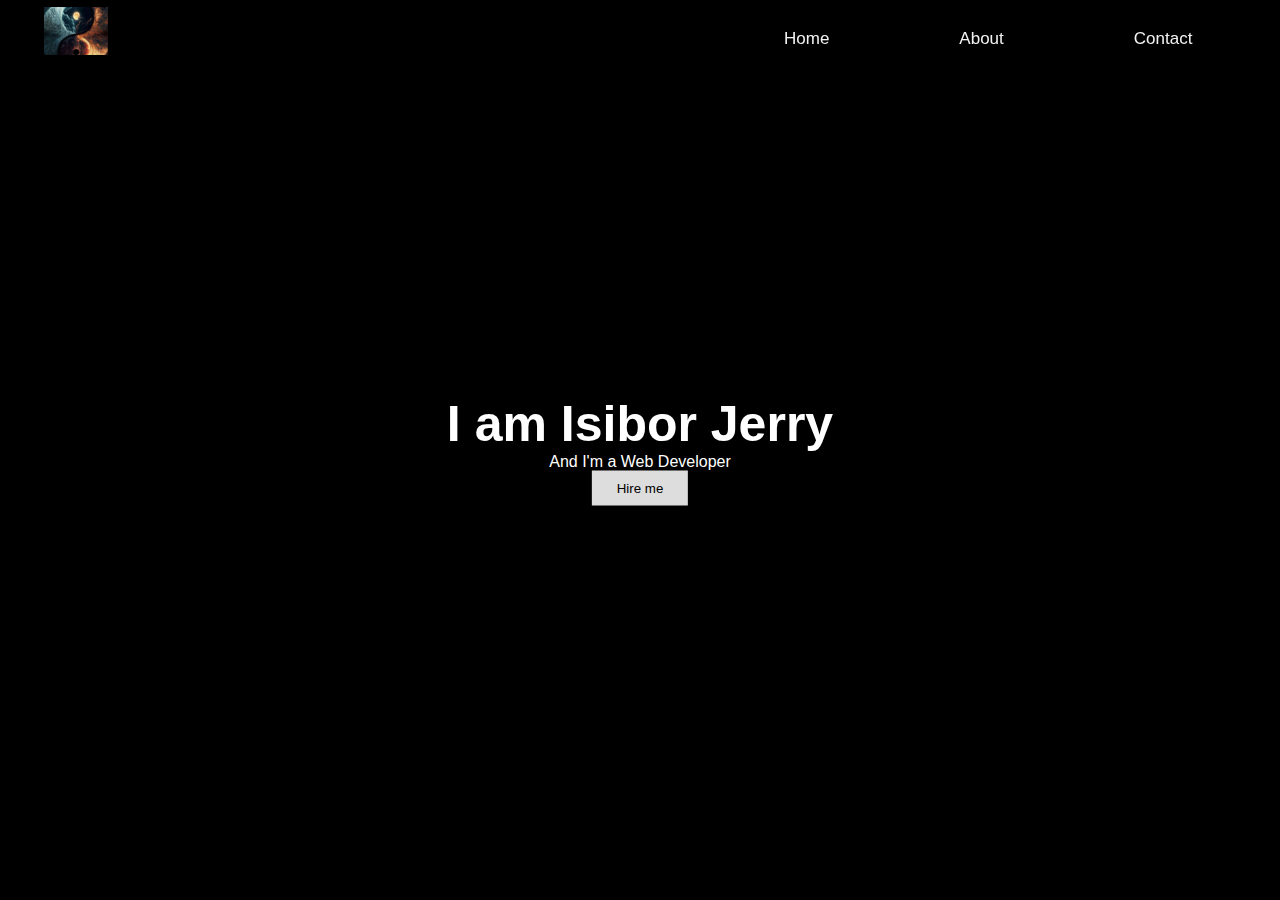
<file: AZ-CS_HTML/AZ-C5-HTML-PROJECT/index.html>
<!DOCTYPE html>

<html lang="en">
  <head>
    <meta charset="utf-8">
    <meta http-equiv="X-UA-Compatible" content="IE=edge">
    <link rel="icon" href="./images/favicon.ico">
    <title>My Portfolio</title>
    <meta name="description" content="">
    <meta name="viewport" content="width=device-width, initial-scale=1">
    <link rel="stylesheet" href="./css/style.css">
    <link rel="stylesheet" href="https://fonts.googleapis.com/css?family=Montserrat">
    <link rel="stylesheet" href="https://cdnjs.cloudflare.com/ajax/libs/font-awesome/4.7.0/css/font-awesome.min.css">
  </head>
  <header>
  
   <nav >
     <!--Web menu -->
   <div class="desktopNavMenu" id="desktopNavMenu">
    <img src="images/logo.jpeg" alt="" id="navImg">
    <a href="#home" class="hover">Home</a>
    <a href="#About" class="hover">About</a>
    <a href="#Contact" class="hover" >Contact</a>
    <!-- <a href="#skills" class="hover" >Projects</a> -->
    <!-- <a href="#clients" class="hover">Clients</a> -->
    <!-- <a href="#" class="hover">Blog</a> -->
  </div>


   <!--Mobile menu -->
   <div id="mobile-menu">
    <div id="menu-bar" onclick="menuOnClick()">
      <div id="bar1" class="bar"></div>
      <div id="bar2" class="bar"></div>
      <div id="bar3" class="bar"></div>
    </div>
    <div class="nav" id="nav">
      <ul>
        <li><a href="#">Home</a></li>
        <li><a href="#">About</a></li>
        <li><a href="#">Contact</a></li>
        <!-- <li><a href="#">Blog</a></li> -->
        <!-- <li><a class="hover" href="#skills">Projects</a></li> -->
        <!-- <li><a href="#clients">Clients</a></li> -->
      </ul>
    </div> 
  </div>
</nav>
<div class="menu-bg" id="menu-bg"></div>
<script>
function menuOnClick() {
 document.getElementById("menu-bar").classList.toggle("change");
 document.getElementById("nav").classList.toggle("change");
 document.getElementById("menu-bg").classList.toggle("change-bg");
}
</script>

</header>

  <body>
    <!-- Hero Image -->
    <div class="background-container">
      <!-- <img src="https://s3-us-west-2.amazonaws.com/s.cdpn.io/1231630/moon2.png" alt=""> -->
      <div class="stars"></div>
      <div class="twinkling"></div>
      <!-- <div class="clouds"></div> -->
    <!-- <h1>Portfolio </h1> -->
  
 <main>
  <div class="hero-text-parent">
    <div class="hero-text">
      <h1 class="hero-text1" >I am Isibor Jerry</h1>
      <p>And I'm a Web Developer</p>
      <button>Hire me</button>
    </div>
  </div>
 </main>
 <section></section>
 <section></section>

    <script src="" async defer></script>
  </body>

  <footer class="footer">
    <!-- <ul class="social-icon">
      <li class="social-icon__item"><a class="social-icon__link" href="#">
          <ion-icon name="logo-facebook"></ion-icon>
        </a></li>
      <li class="social-icon__item"><a class="social-icon__link" href="#">
          <ion-icon name="logo-twitter"></ion-icon>
        </a></li>
      <li class="social-icon__item"><a class="social-icon__link" href="#">
          <ion-icon name="logo-linkedin"></ion-icon>
        </a></li>
      <li class="social-icon__item"><a class="social-icon__link" href="#">
          <ion-icon name="logo-instagram"></ion-icon>
        </a></li>
    </ul>
    <ul class="menu">
      <li class="menu__item"><a class="menu__link" href="#">Home</a></li>
      <li class="menu__item"><a class="menu__link" href="#">About</a></li>
      <li class="menu__item"><a class="menu__link" href="#">Services</a></li>
      <li class="menu__item"><a class="menu__link" href="#">Team</a></li>
      <li class="menu__item"><a class="menu__link" href="#">Contact</a></li>

    </ul> -->
    <p>&copy;2021 Isibor Jerry| All Rights Reserved</p>

  </footer>
</html>
</file>
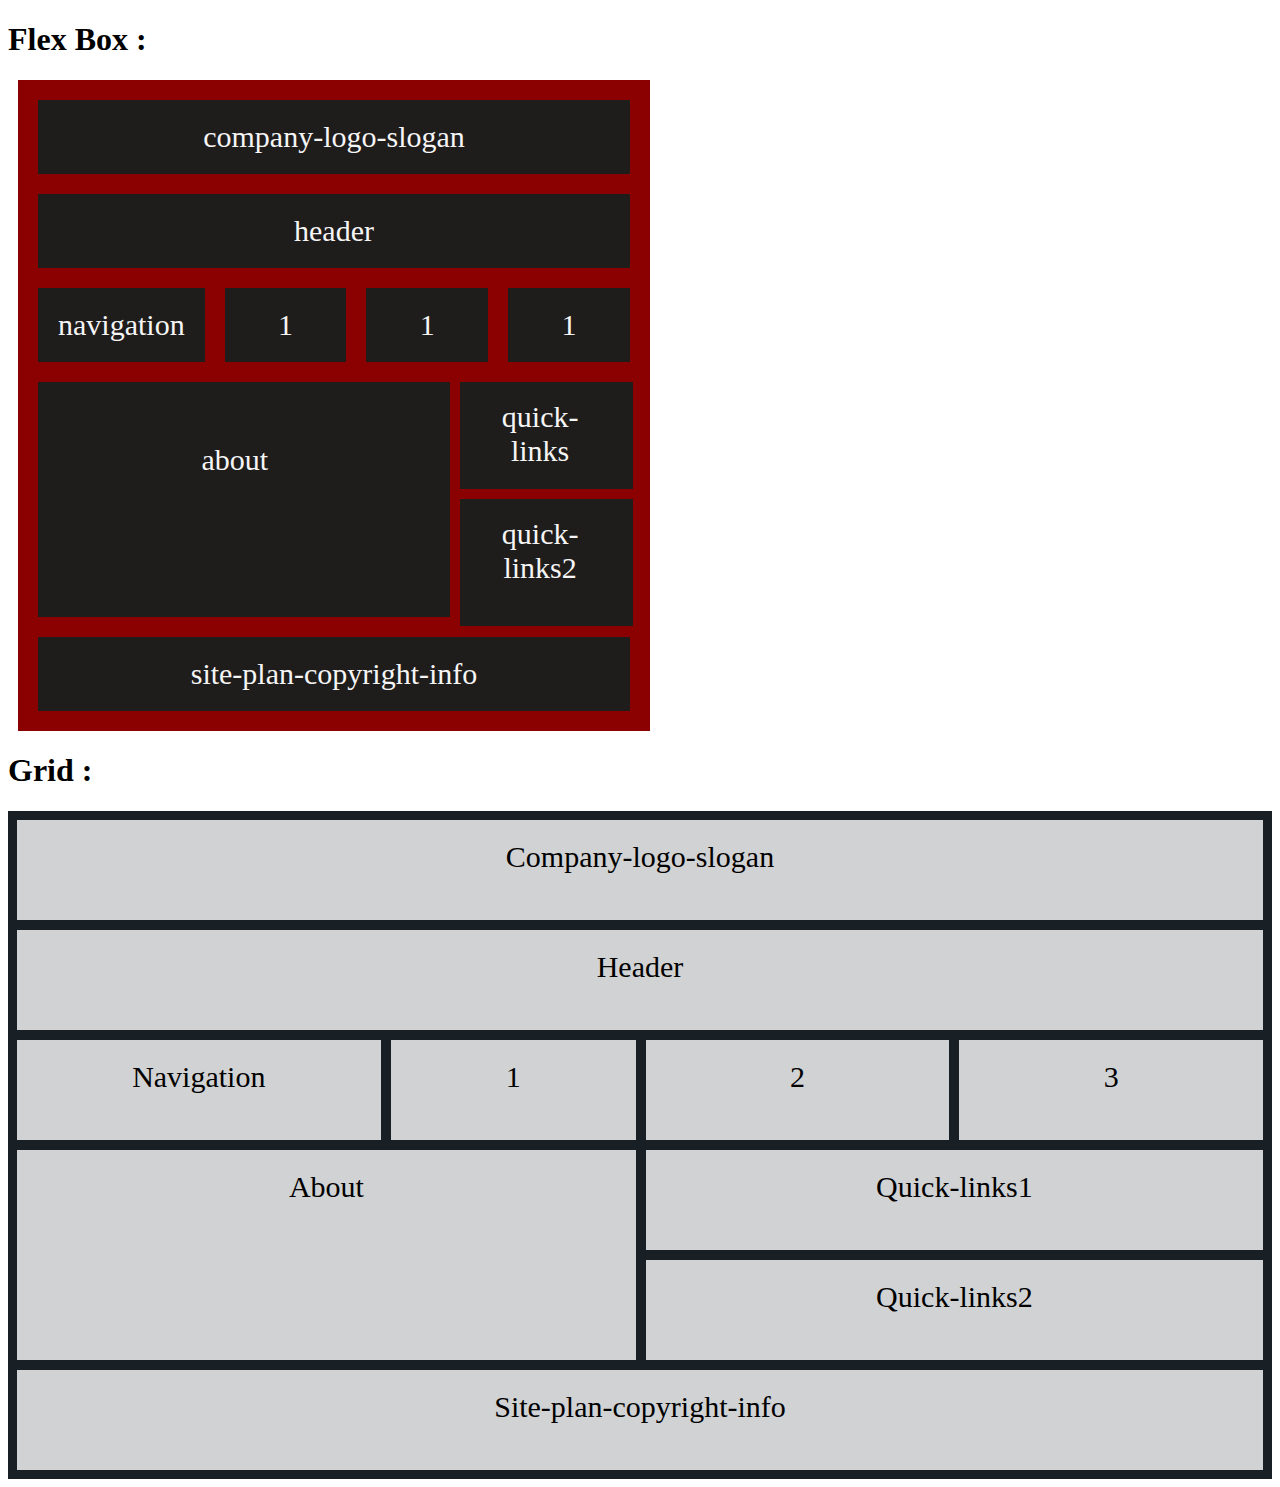
<file: AZ-CS_HTML/layout.html>
<!DOCTYPE html>
<html lang="en">
    <head>
        <meta charset="utf-8">
        <meta http-equiv="X-UA-Compatible" content="IE=edge">
        <title>Layout</title>
        <link rel="icon" href="./favicon.ico">
        <meta name="description" content="">
        <meta name="viewport" content="width=device-width, initial-scale=1">
        <link rel="stylesheet" href="./layout.css">
   
    </head>
    <body>
       <main> 

        <h1 id="title">Flex Box :</h1>
        
           <div class="flex">
            <div class="company-logo-slogan">company-logo-slogan</div>
           <div class="header">header</div>
          <div class="navigation">
            <div class="col">navigation</div>
            <div class="col1">1</div>
            <div class="col2">1</div>
            <div class="col3">1</div>
          </div>
          <div class="column-row">
         <div class="about">about</div>
        <div class="row">
        <div class="quick-links1">quick-links</div>
      <div class="quick-links2">quick-links2</div>
    </div>
    </div>
    <div class="site-plan-copyright-info">site-plan-copyright-info</div>
</div>

<section>

    <h1>Grid :</h1>

    <div class="grid-container">
        <div class="item1">Company-logo-slogan</div>
        <div class="item2">Header</div>
        <div class="item3">Navigation</div>
        <div class="item4">1</div>
        <div class="item5">2</div>
        <div class="item6">3</div>
        <div class="item7">About</div>
        <div class="item8">Quick-links1</div>  
        <div class="item9">Quick-links2</div>
        <div class="item10">Site-plan-copyright-info</div>
      </div>
    
</section>


<!-- <section>
<div class="container">
   <div class="item item-i ">1</div>
   <div class="item item-ii">2</div>
   <div class="item item-iii">3</div>
   <div class="item item-iv">4</div>
   <div class="item item-v">5</div>
   <div class="item item-vi">5</div>
   <div class="item item-vii">7</div>
</div>
</section> -->
       </main>
        
        <script src="" async defer></script>
    </body>
</html>
</file>
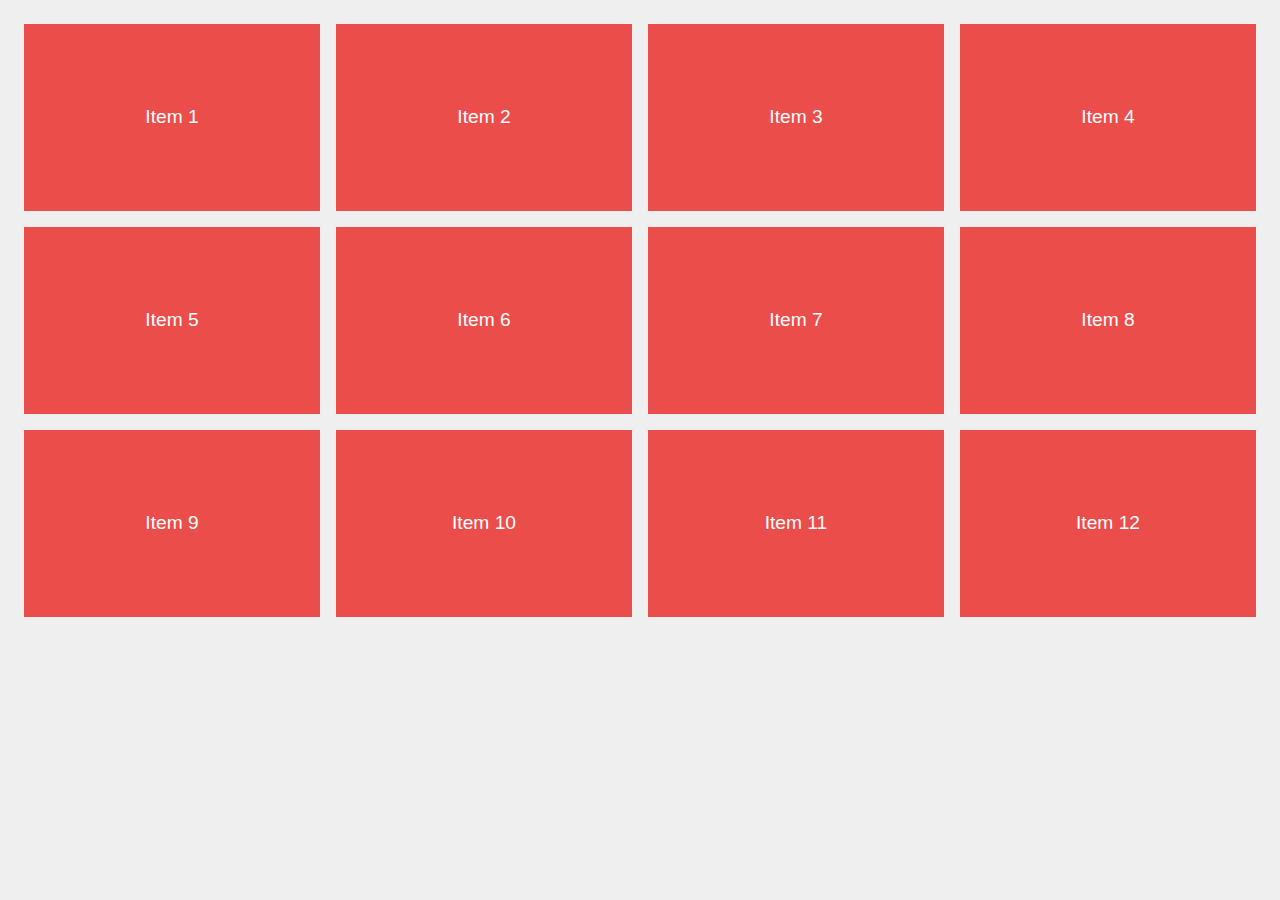
<file: AZ-CS_HTML/ResonsiveGridTest.html>
<!DOCTYPE html>
<!--[if lt IE 7]>      <html class="no-js lt-ie9 lt-ie8 lt-ie7"> <![endif]-->
<!--[if IE 7]>         <html class="no-js lt-ie9 lt-ie8"> <![endif]-->
<!--[if IE 8]>         <html class="no-js lt-ie9"> <![endif]-->
<!--[if gt IE 8]>      <html class="no-js"> <!--<![endif]-->
<html>
    <head>
        <meta charset="utf-8">
        <meta http-equiv="X-UA-Compatible" content="IE=edge">
        <title></title>
        <meta name="description" content="">
        <meta name="viewport" content="width=device-width, initial-scale=1">
        <divnk rel="stylesheet" href="">

          <style>
 /*
  AUTO GRID
  Set the minimum item size with `--auto-grid-min-size` and you'll
  get a fully responsive grid with no media queries.
*/
.auto-grid {
  --auto-grid-min-size: 16rem;
  
  display: grid;
  grid-template-columns: repeat(auto-fill, minmax(var(--auto-grid-min-size), 1fr));
  grid-gap: 1rem;
}


/* Presentational styles */

body {
  background: #efefef;
  padding: 1rem;
  line-height: 1.4;
  font-family: sans-serif;
}

div {
  padding: 5rem 1rem;
  text-align: center;
  font-size: 1.2rem;
  background: #eb4d4b;
  color: #ffffff;
}
          </style>

    </head>
    <body>    
        <section class="auto-grid">
            <div>Item 1</div>
            <div>Item 2</div>
            <div>Item 3</div>
            <div>Item 4</div>
            <div>Item 5</div>
            <div>Item 6</div>
            <div>Item 7</div>
            <div>Item 8</div>
            <div>Item 9</div>
            <div>Item 10</div>
            <div>Item 11</div>
            <div>Item 12</div>
        </section>
        <script src="" async defer></script>
    </body>
</html>
</file>
<file: AZ-CS_HTML/AZ-C5-HTML-PROJECT/css/style.css>
* {
    margin: 0;
    padding: 0;
    box-sizing: border-box;
    text-decoration: none;
    background: transparent;
    font-family: 'Poppins', sans-serif;
}

/* Body and Background of webapp */

@keyframes move-background {
  from {
		-webkit-transform: translate3d(0px, 0px, 0px);
	}
	to { 
		-webkit-transform: translate3d(1000px, 0px, 0px);
	}
}
@-webkit-keyframes move-background {
  from {
		-webkit-transform: translate3d(0px, 0px, 0px);
	}
	to { 
		-webkit-transform: translate3d(1000px, 0px, 0px);
	}
}

@-moz-keyframes move-background {    
	from {
		-webkit-transform: translate3d(0px, 0px, 0px);
	}
	to { 
		-webkit-transform: translate3d(1000px, 0px, 0px);
	}
}

    @-webkit-keyframes move-background {
	from {
		-webkit-transform: translate3d(0px, 0px, 0px);
	}
	to { 
		-webkit-transform: translate3d(1000px, 0px, 0px);
	}
}

.background-container{
	position: fixed;
	top: 0;
	left:0;
	bottom: 0;
	right: 0;
}

.stars {
 background: black url(https://s3-us-west-2.amazonaws.com/s.cdpn.io/1231630/stars.png) repeat;
 position: absolute;
	top: 0;
	bottom: 0;
	left: 0;
	right: 0;
	display: block;
  	z-index: 0;
}

.twinkling{
	width:10000px;
	height: 100%;
	background: transparent url("https://s3-us-west-2.amazonaws.com/s.cdpn.io/1231630/twinkling.png") repeat;
	background-size: 1000px 1000px;
    position: absolute;
    right: 0;
    top: 0;
    bottom: 0;
    z-index: 2;
    
    -moz-animation:move-background 70s linear infinite;
  -ms-animation:move-background 70s linear infinite;
  -o-animation:move-background 70s linear infinite;
  -webkit-animation:move-background 70s linear infinite;
  animation:move-background 70s linear infinite;
	
}

.clouds{
	width:10000px;
	height: 100%;
	background: transparent url("https://s3-us-west-2.amazonaws.com/s.cdpn.io/1231630/clouds_repeat.png") repeat;
	background-size: 1000px 1000px;
    position: absolute;
    right: 0;
    top: 0;
    bottom: 0;
    z-index: 3;

   -moz-animation:move-background 150s linear infinite;
  -ms-animation:move-background 150s linear infinite;
  -o-animation:move-background 150s linear infinite;
  -webkit-animation:move-background 150s linear infinite;
  animation:move-background 150s linear infinite;
}

/* For All Images on website*/
img{
  height: 70vh;
  width:70vh;
  position: absolute;
  z-index: 3;

}


/* Desktop Nav Menu */
  #desktopNavMenu {
        overflow: hidden;
        background-color: #222327;;
        position: relative;
        display: flex;
        gap: 30px;
        padding: 15px 60px;
      }
      
  .desktopNavMenu a {
        display:flex;
        color: #f2f2f2 ;
        padding: 14px 50px;
        font-size: 17px;       
        position:relative;
        z-index: 3;
        transition: 0.5s;
        left:50%;
        
      }
      
  .desktopNavMenu a:hover {
        background-color: #DC052D;
        color: black;
      }
      
    .desktopNavMenu a.active {
        background-color: #DC052D;
        color: white;
      } 
      
      .desktopNavMenu .icon {
        display: none;
      }
      
/* Mobile Hamburger Menu Nav */
  #mobile-menu {
    z-index: 2;
    display: none;

  }
  
  #menu-bar {
    width: 45px;
    height: 40px;
    margin: 30px 0 20px 20px;
    cursor: pointer;
  }
  
  .bar {
    height: 5px;
    width: 100%;
    background-color: #DC052D;
    display: block;
    border-radius: 5px;
    transition: 0.3s ease;
  }
  
  #bar1 {
    transform: translateY(-4px);
  }
  
  #bar3 {
    transform: translateY(4px);
  }
  
  .nav {
    transition: 0.3s ease;
    display: none;
  }
  
  .nav ul {
    padding: 0 22px;
  }
  
  .nav li {
    list-style: none;
    padding: 12px 0;
  }
  
  .nav li a {
    color: white;
    font-size: 20px;
    text-decoration: none;
  }
  
  .nav li a:hover {
    font-weight: bold;
  }
  
  .menu-bg, #mobile-menu {
    top: 0;
    left: 0;
    position: absolute;
    
  }
  
  .menu-bg {
    z-index: 1;
    width: 0;
    height: 0;
    margin: 30px 0 20px 20px;
    background: radial-gradient(circle, #DC052D, #DC052D);
    border-radius: 50%;
    transition: 0.3s ease;
  }
  
  .change {
    display: block;
  }
  
  .change .bar {
    background-color: white;
  }
  
  .change #bar1 {
    transform: translateY(4px) rotateZ(-45deg);
  }
  
  .change #bar2 {
    opacity: 0;
  }
  
  .change #bar3 {
    transform: translateY(-6px) rotateZ(45deg);
  }
  
  .change-bg {
    width: 520px;
    height: 460px;
    transform: translate(-60%,-30%);
  }


/* Webapp Logo */
#navImg {
  object-fit: cover;
  height: 3rem;
  width:4rem;
  position: relative;
  left: -1rem; /* You can adjust the value as needed */
  margin: -0.5rem 0rem 1.3rem 0rem;
}


/* Hero text */
.hero-text {
  text-align: center;
  position: absolute;
  top: 50%;
  left: 50%;
  transform: translate(-50%, -50%);
  color: white;
}

.hero-text button {
  border: none;
  outline: 0;
  display: inline-block;
  padding: 10px 25px;
  color: black;
  background-color: #ddd;
  text-align: center;
  cursor: pointer;
}

.hero-text button:hover {
  background-color: #555;
  color: white;
}
 .hero-text1 {
    font-size:50px;
 }


 /* Footer 
 .footer {
  position: relative;
  width: 100%;
  background: #3586ff;
  min-height: 100px;
  padding: 20px 50px;
  display: flex;
  justify-content: center;
  align-items: center;
  flex-direction: column;
}

.social-icon,
.menu {
  position: relative;
  display: flex;
  justify-content: center;
  align-items: center;
  margin: 10px 0;
  flex-wrap: wrap;
}

.social-icon__item,
.menu__item {
  list-style: none;
}

.social-icon__link {
  font-size: 2rem;
  color: #fff;
  margin: 0 10px;
  display: inline-block;
  transition: 0.5s;
}
.social-icon__link:hover {
  transform: translateY(-10px);
}

.menu__link {
  font-size: 1.2rem;
  color: #fff;
  margin: 0 10px;
  display: inline-block;
  transition: 0.5s;
  text-decoration: none;
  opacity: 0.75;
  font-weight: 300;
}

.menu__link:hover {
  opacity: 1;
}

.footer p {
  color: #fff;
  margin: 15px 0 10px 0;
  font-size: 1rem;
  font-weight: 300;
} */


/* @media for website Nav */
  @media screen and (max-width: 600px) {    /* .desktopNavMenu {display: none;} a:not(:first-child)  */
    .desktopNavMenu a  {
       display: none;
    }
  }


 /* @media for Mobile  */
  @media screen and (max-width:720px) {
    #mobile-menu {
        display: flex;
    }
  }

  @media screen and (max-width:720px) {
    #navImg  {
            display: flex;
            margin: -0.5rem 2rem 1.3rem 20rem;
    }      
    
  }
</file>
<file: AZ-CS_HTML/layout.css>
#title {
  text-align: left;
}
 
 .flex {
    display: flex;
    flex-direction: column;
    background-color: #8b0000;
    box-sizing: border-box;
    color: #f5f5f5;
    height:50%;
    width:50%;
    flex-wrap: wrap;
    padding: 10px;
    margin:10px

 }
 
  .company-logo-slogan{
    display: flex;
    flex-direction: column;
    background-color: #1f1c1c;
    margin: 10px;
    padding:20px;
    font-size: 30px;
    text-align: center;
 }
 
 
 .header {
    display: flex;
    flex-direction: column;
    background-color: #1f1c1c;
    margin: 10px;
    padding:20px;
    font-size: 30px;
    text-align: center;
 }

 .navigation {
    display: flex;
    justify-content: center; 
    text-align: center;
 }

 .navigation > div {
    background-color: #1f1c1c;
    width: 100%;
    margin: 10px;
    padding: 20px;
    font-size: 30px;  
    
 }

 .column-row {
    display: flex;
    text-align: center;
    justify-content:center;
    width: 100%;
 }

 .about {
    width: 18rem;
    height: auto;
    background-color: #1f1c1c;
    border: 30px transparent ;
    margin: 10px;
    padding:10% 14% 12% 11%;
    font-size: 30px;
    justify-content: right;  
 }

 .row > div {
    width: 75%;
    text-align: center;
}

.quick-links1 {
    height: auto;
    background-color: #1f1c1c;
    margin: 10px 50px 10px 0px;
    padding:10% 14% 12% 7%;
    font-size: 30px;

}

 .quick-links2 {
    height: 34%;
    background-color: #1f1c1c;
    margin: 10px 50px 20px 0px;
    padding:10% 14% 12% 7%;
    font-size: 30px;
}

.site-plan-copyright-info {
    display: flex;
    flex-direction: column;
    background-color: #1f1c1c;
    margin: 10px;
    padding:20px;
    font-size: 30px;
    text-align: center;
}  

/* Grid Container*/
.grid-container {
display: grid;
grid-template-columns: repeat(3);
gap: 10px;
grid-auto-rows: minmax(100px, auto);
background-color: #192025;
padding: 9px;
}

.grid-container > div {
background-color: rgba(255, 255, 255, 0.8);
text-align: center;
justify-tracks: center;
padding: 20px 0;
font-size: 30px;
}


.item1 {
  grid-column: 1 / 5;
  grid-row: 1;
}

.item2 {
  grid-column: 1 / 5;
  grid-row: 2;
}

.item3 {
  grid-column: 1/2 ;
  grid-row: 3;
}

.item4 {
  grid-column: 2;
  grid-row: 3;
}

.item5 {
  grid-column: 3;
  grid-row: 3;
}

.item6 {
  grid-column: 4;
  grid-row: 3;
}

.item7 {
  grid-column: 1 / 3;
  grid-row: 4/6;
  
}

.item8 {
  grid-column:  3/5;
  grid-row: 4;
}

.item9 {
  grid-column:3/5;
  grid-row: 5;
}

.item10 {
  grid-column: 1 / 5;
  grid-row: 6;
}

/*another grid*/
/* .grid-container {
  display: grid;
  
} */
</file>
